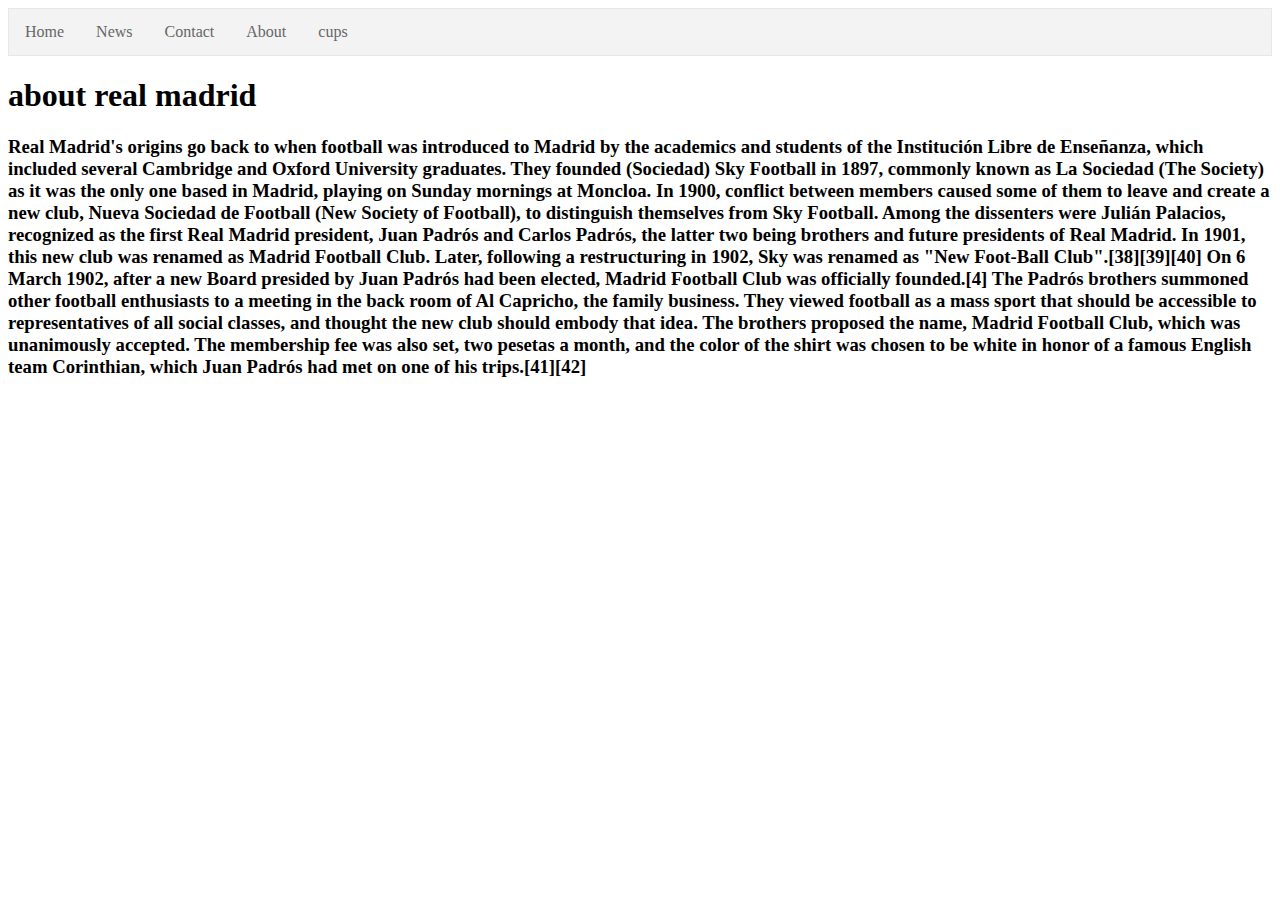
<file: about.html>
<!DOCTYPE html>
<html lang="en">
<head>
 <link rel="stylesheet" href="style.css">   
    <meta charset="UTF-8">
    <meta name="viewport" content="width=device-width, initial-scale=1.0">
    <title>Document</title>
</head>
<body>
    <ul>
        <li><a href="index.html">Home</a></li>
        <li><a href="news.html">News</a></li>
        <li><a href="contact.html">Contact</a></li>
        <li><a href="about.html">About</a></li>
        <li><a href="cups.html">cups</a></li>
      </ul>
    <h1>about real madrid</h1>
    <h3>Real Madrid's origins go back to when football was introduced to Madrid by the academics and students of the Institución Libre de Enseñanza, which included several Cambridge and Oxford University graduates. They founded (Sociedad) Sky Football in 1897, commonly known as La Sociedad (The Society) as it was the only one based in Madrid, playing on Sunday mornings at Moncloa. In 1900, conflict between members caused some of them to leave and create a new club, Nueva Sociedad de Football (New Society of Football), to distinguish themselves from Sky Football. Among the dissenters were Julián Palacios, recognized as the first Real Madrid president, Juan Padrós and Carlos Padrós, the latter two being brothers and future presidents of Real Madrid. In 1901, this new club was renamed as Madrid Football Club. Later, following a restructuring in 1902, Sky was renamed as "New Foot-Ball Club".[38][39][40] On 6 March 1902, after a new Board presided by Juan Padrós had been elected, Madrid Football Club was officially founded.[4] The Padrós brothers summoned other football enthusiasts to a meeting in the back room of Al Capricho, the family business. They viewed football as a mass sport that should be accessible to representatives of all social classes, and thought the new club should embody that idea. The brothers proposed the name, Madrid Football Club, which was unanimously accepted. The membership fee was also set, two pesetas a month, and the color of the shirt was chosen to be white in honor of a famous English team Corinthian, which Juan Padrós had met on one of his trips.[41][42]</h3>
</body>
</html>
</file>
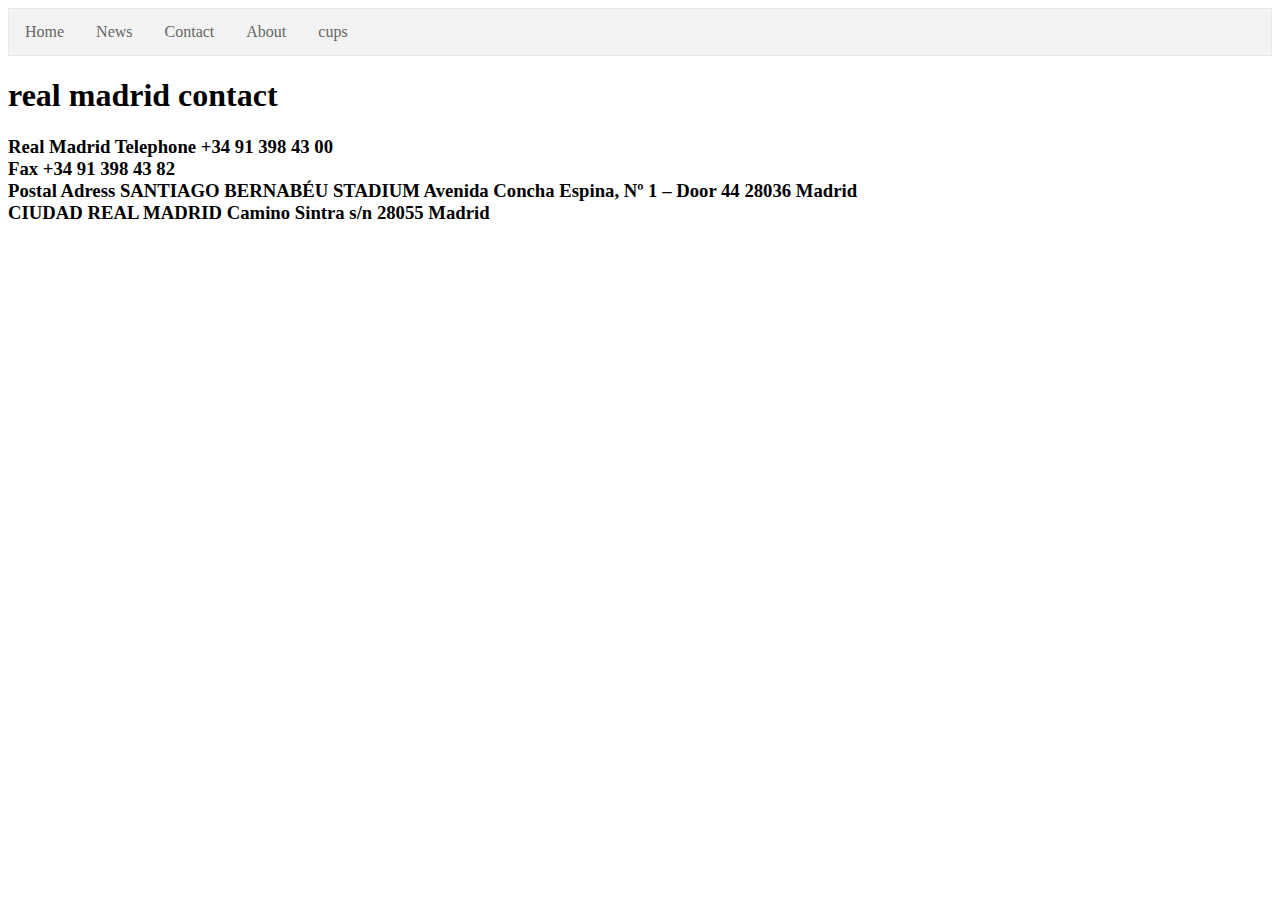
<file: contact.html>
<!DOCTYPE html>
<html lang="en">
<head>
    <link rel="stylesheet" href="style.css">
    <meta charset="UTF-8">
    <meta name="viewport" content="width=device-width, initial-scale=1.0">
    <title>Document</title>
    
</head>
<body>
    <ul>
        <li><a href="index.html">Home</a></li>
        <li><a href="news.html">News</a></li>
        <li><a href="contact.html">Contact</a></li>
        <li><a href="about.html">About</a></li>
        <li><a href="cups.html">cups</a></li>
      </ul>
      <h1>real madrid contact</h1>
      <h3>Real Madrid
        Telephone +34 91 398 43 00 <br>
        
        Fax +34 91 398 43 82
        <br>
        Postal Adress
        
        SANTIAGO BERNABÉU STADIUM
        Avenida Concha Espina, Nº 1 – Door 44
        28036 Madrid
        <br>
        CIUDAD REAL MADRID
        Camino Sintra s/n
        28055 Madrid
        
      </h3>
</body>
</html>
</file>
<file: style.css>
#one{
background-color: gold;
}
#two{
background-color: blue;
}

ul {
    list-style-type: none;
    margin: 0;
    padding: 0;
    overflow: hidden;
    border: 1px solid #e7e7e7;
    background-color: #f3f3f3;
  }
  
  li {
    float: left;
  }
  
  li a {
    display: block;
    color: #666;
    text-align: center;
    padding: 14px 16px;
    text-decoration: none;
  }
  
  li a:hover:not(.active) {
    background-color: #ddd;
  }
  
  li a.active {
    color: white;
    background-color: #04AA6D;}


  #Mydiv{
    background-color: blue;
  }
</file>
